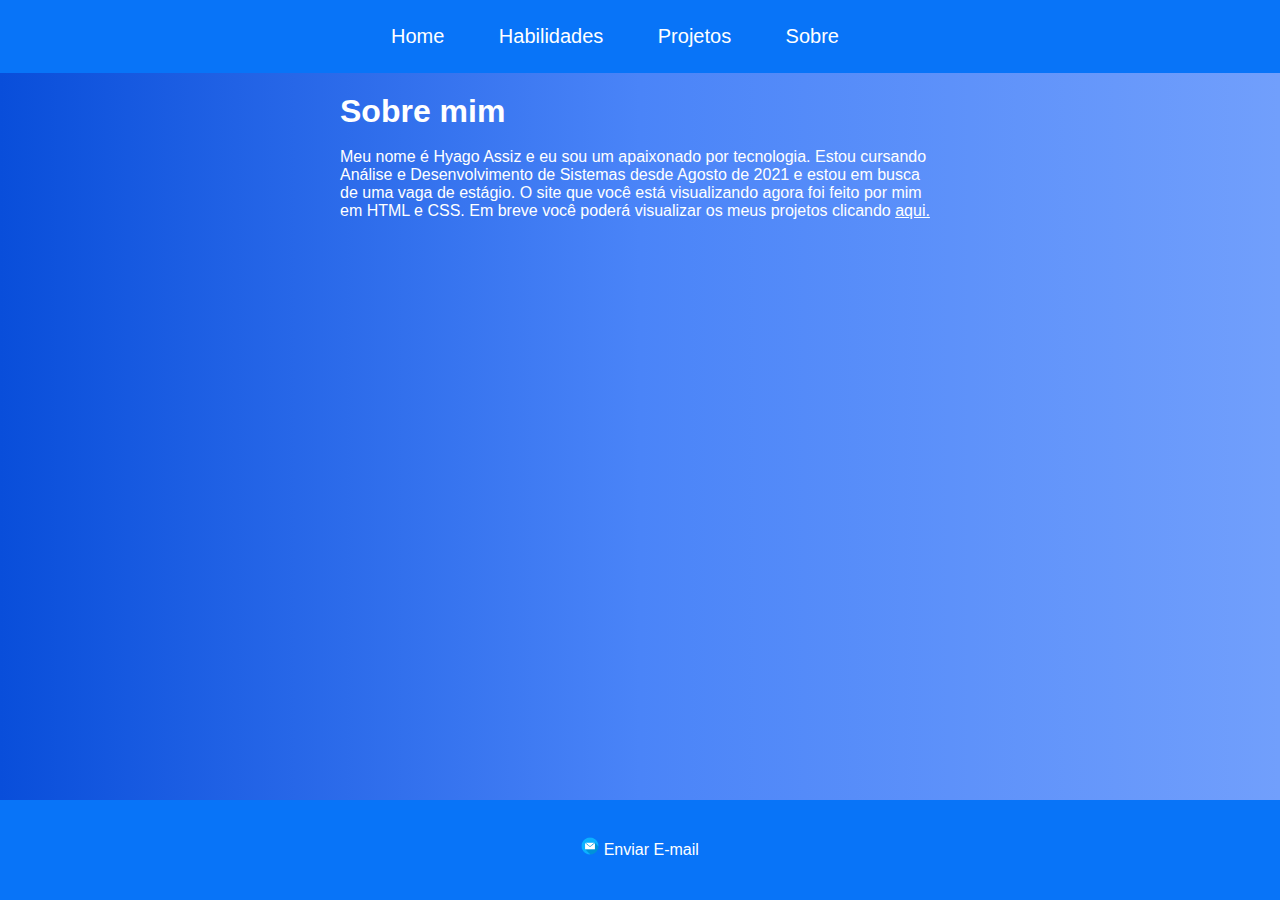
<file: sobre.html>
<!DOCTYPE html>
<html lang="pt-br">

<head>
    <meta charset="UTF-8">
    <meta http-equiv="X-UA-Compatible" content="IE=edge">
    <meta name="viewport" content="width=device-width, initial-scale=1.0">
    <title>Sobre</title>
    <link rel="stylesheet" href="css/style.css">
</head>

<body>

    <nav>
        <ul class="menu">
            <li class="menu-item">
                <a class="botoes_menu" href="index.html">Home</a>
            </li>
            <li class="menu-item">
                <a class="botoes_menu" href="habilidades.html">Habilidades</a>
            </li>
            <li class="menu-item">
                <a class="botoes_menu" href="projetos.html">Projetos</a>
            </li>
            <li class="menu-item">
                <a class="botoes_menu" href="sobre.html">Sobre</a>
            </li>
        </ul>
    </nav>

    <div class="conteudo">

        <h1>Sobre mim</h1>

        <br>

        <p>

            Meu nome é Hyago Assiz e eu sou um apaixonado por tecnologia.
            Estou cursando Análise e Desenvolvimento de Sistemas desde Agosto de 2021 e estou em busca de uma vaga de
            estágio.
            O site que você está visualizando agora foi feito por mim em HTML e CSS.
            Em breve você poderá visualizar os meus projetos clicando <a href="projetos.html">aqui.</a>
        </p>

    </div>











    <footer>
        <div>
            <img src="assets/e-mail.png" class="img_email" height="18">

            <a class="enviar_email" href="mailto:hyagoassiz@hotmail.com?subject=Hello%20again">Enviar E-mail </a>
        </div>
    </footer>


</body>

</html>
</file>
<file: css/style.css>
*{
    margin: 0;
    padding: 0;
    font-family: segoe UI, Helvetica, sans-serif;
    color: white
}

body{
    background-image: linear-gradient(to right, #094EDA, #4a84f8, #719ffc);
    height: 100%;
}

.menu{
    text-align: center;
    background-color:rgb(8, 116, 248);
    padding: 25px;
}

.menu-item {
    display: inline;
    padding-right: 50px;  
    
}

.botoes_menu{
    color: white;
    font-size: 20px;
    text-decoration: none;
    text-align: center;
}

.apresentacao{
    text-align: left;
    padding: 100px;
    font-size: 20px;
    color: white;


    display: flex;
    flex-wrap: wrap;
    justify-content: left;
}

.texto_apresentacao{
    margin-left: 40%;
}

.img_home{
    position: relative;
    display: flex;
    justify-content: center;
}


.conteudo{
    max-width: 600px;
    margin: auto;
    margin-top: 20px;
    text-justify: auto;
}


.redes{
    text-align: center; 
}


.rede_social{

    color: blue;
    font-size: 30px;
    padding: 10px;
    background-color: white;
    text-align: center;
    text-decoration: none;
    border-radius: 10px;
    margin: 5px;
}


.botoes_menu:hover{
    background-color: white;
    border-radius: 7px;
    color: blue;
    text-decoration: none;  
}


.rede_social:hover{
    background-color: blue;
    color: white;
    text-decoration: none;  
}

footer{
    position: absolute;
    bottom: 0;
    background-color: rgb(8, 116, 248);
    color: #FFF;
    width: 100%;
    height: 100px;    
    text-align: center;
    line-height: 100px;
}

.enviar_email{
    text-decoration: none;
    color: white;
}
</file>
